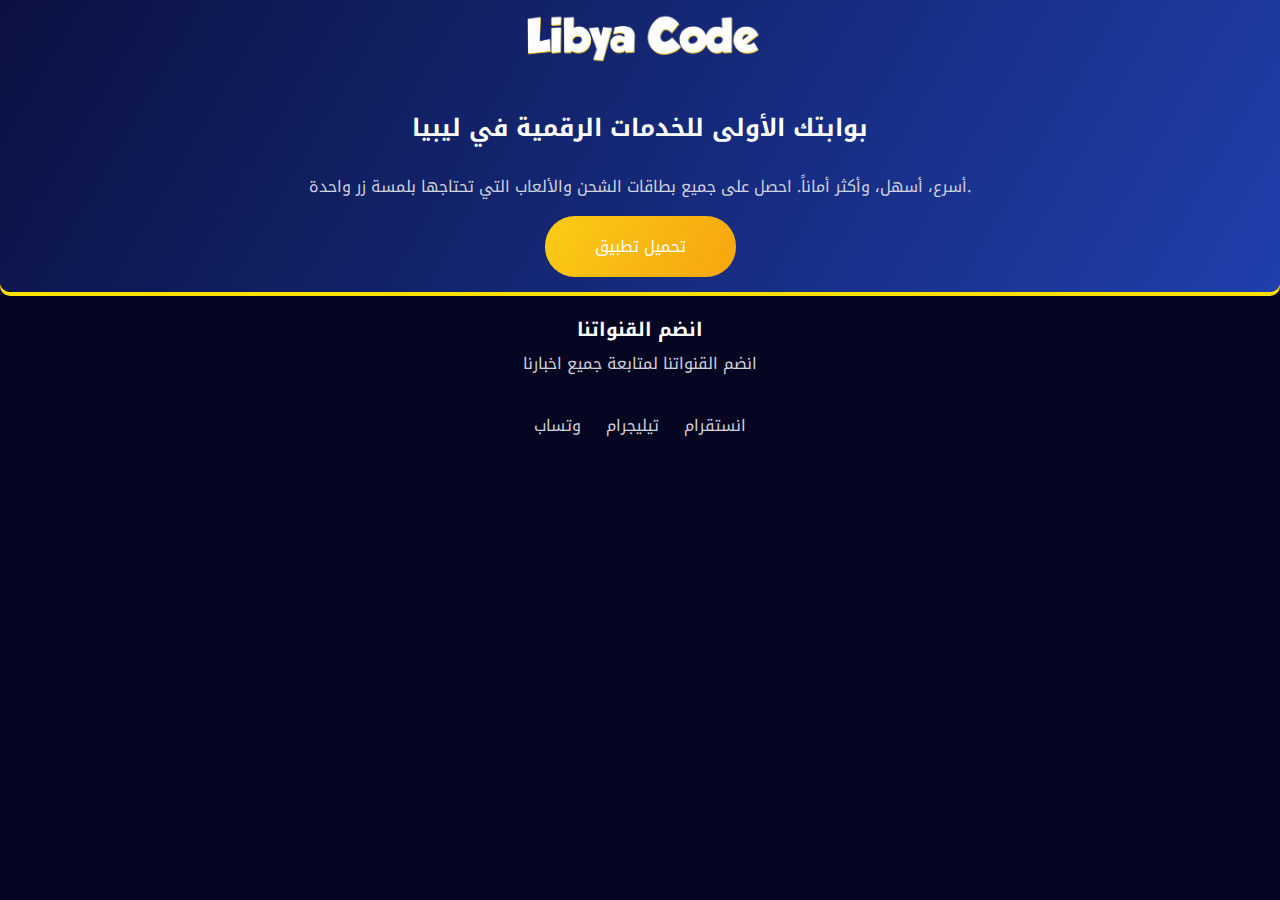
<file: index.html>
<!DOCTYPE html>
<html lang="en">
  <head>
    <meta charset="UTF-8" />
    <meta name="viewport" content="width=device-width, initial-scale=1.0" />
    <meta http-equiv="X-UA-Compatible" content="ie=edge" />
    <title>ليبيا كود</title>
    <link rel="stylesheet" href="style.css" />
  </head>
  <body>
    <div class="hadak">
      <img width="250px" src="441653426 (1).png" alt="" />
      <h2>بوابتك الأولى للخدمات الرقمية في ليبيا</h2>
      <p>
        أسرع، أسهل، وأكثر أماناً. احصل على جميع بطاقات الشحن والألعاب التي
        تحتاجها بلمسة زر واحدة.
      </p>
      <a class="a4" href="https://www.dropbox.com/scl/fi/llo5adbtnt9m7xqu1p4d5/base.apk?rlkey=kw8botin09n8xi54e7yp907gc&st=mfw2nwh3&dl=1" download >تحميل تطبيق</a>
    </div>
    <div class="hdkdld">
      <!-- <img width="90%" class="hdkdld"  src="ookk/689dfdf96d15f3.78231949.webp" alt="" /> -->

      <h3>انضم القنواتنا</h3>
      <p>انضم القنواتنا لمتابعة جميع اخبارنا</p>
      <br>
      <a class="ajyftft3"
        href=" https://www.instagram.com/libya.code?igsh=MTlleDhya3J2OWd5eA==
"
      >انستقرام</a>
      <a class="ahfgdr2"
        href=" https://t.me/abdo_a_storee
"
      >تيليجرام</a>
      <a class="adyrdy1"
        href="https://whatsapp.com/channel/0029Vb70pdCHLHQWrbsah10g
"
      >وتساب</a>
    </div>
  </body>
</html>
</file>
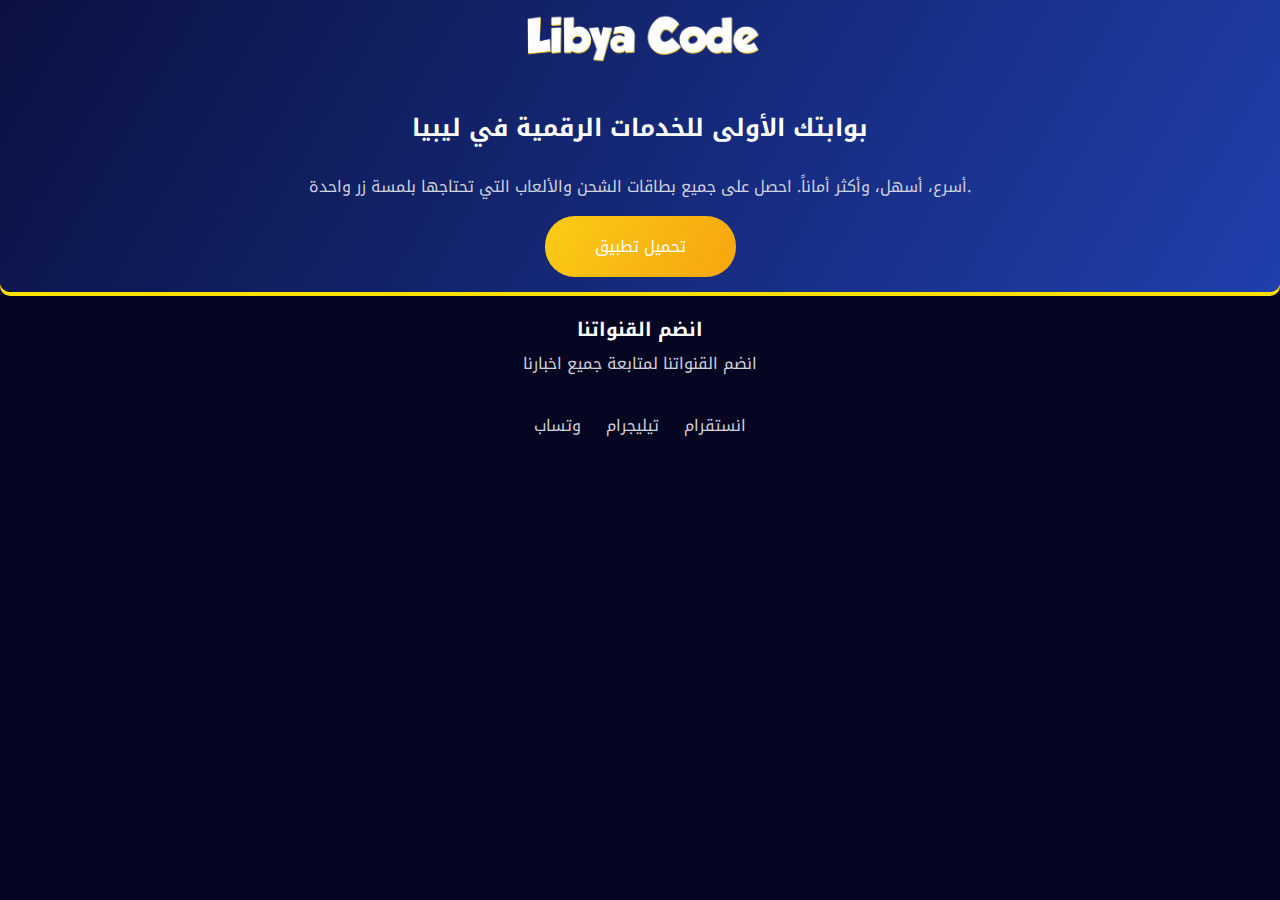
<file: example.html>
<!DOCTYPE html>
<html lang="en">
  <head>
    <meta charset="UTF-8" />
    <meta name="viewport" content="width=device-width, initial-scale=1.0" />
    <meta http-equiv="X-UA-Compatible" content="ie=edge" />
    <title>Document</title>
    <link rel="stylesheet" href="style.css" />
  </head>
  <body>
    <div class="hadak">
      <img width="250px" src="441653426 (1).png" alt="" />
      <h2>بوابتك الأولى للخدمات الرقمية في ليبيا</h2>
      <p>
        أسرع، أسهل، وأكثر أماناً. احصل على جميع بطاقات الشحن والألعاب التي
        تحتاجها بلمسة زر واحدة.
      </p>
      <a class="a4" href="base.apk" download >تحميل تطبيق</a>
    </div>
    <div class="hdkdld">
      <!-- <img width="90%" class="hdkdld"  src="ookk/689dfdf96d15f3.78231949.webp" alt="" /> -->

      <h3>انضم القنواتنا</h3>
      <p>انضم القنواتنا لمتابعة جميع اخبارنا</p>
      <br>
      <a class="ajyftft3"
        href=" https://www.instagram.com/libya.code?igsh=MTlleDhya3J2OWd5eA==
"
      >انستقرام</a>
      <a class="ahfgdr2"
        href=" https://t.me/abdo_a_storee
"
      >تيليجرام</a>
      <a class="adyrdy1"
        href="https://whatsapp.com/channel/0029Vb70pdCHLHQWrbsah10g
"
      >وتساب</a>
    </div>
  </body>
</html>
</file>
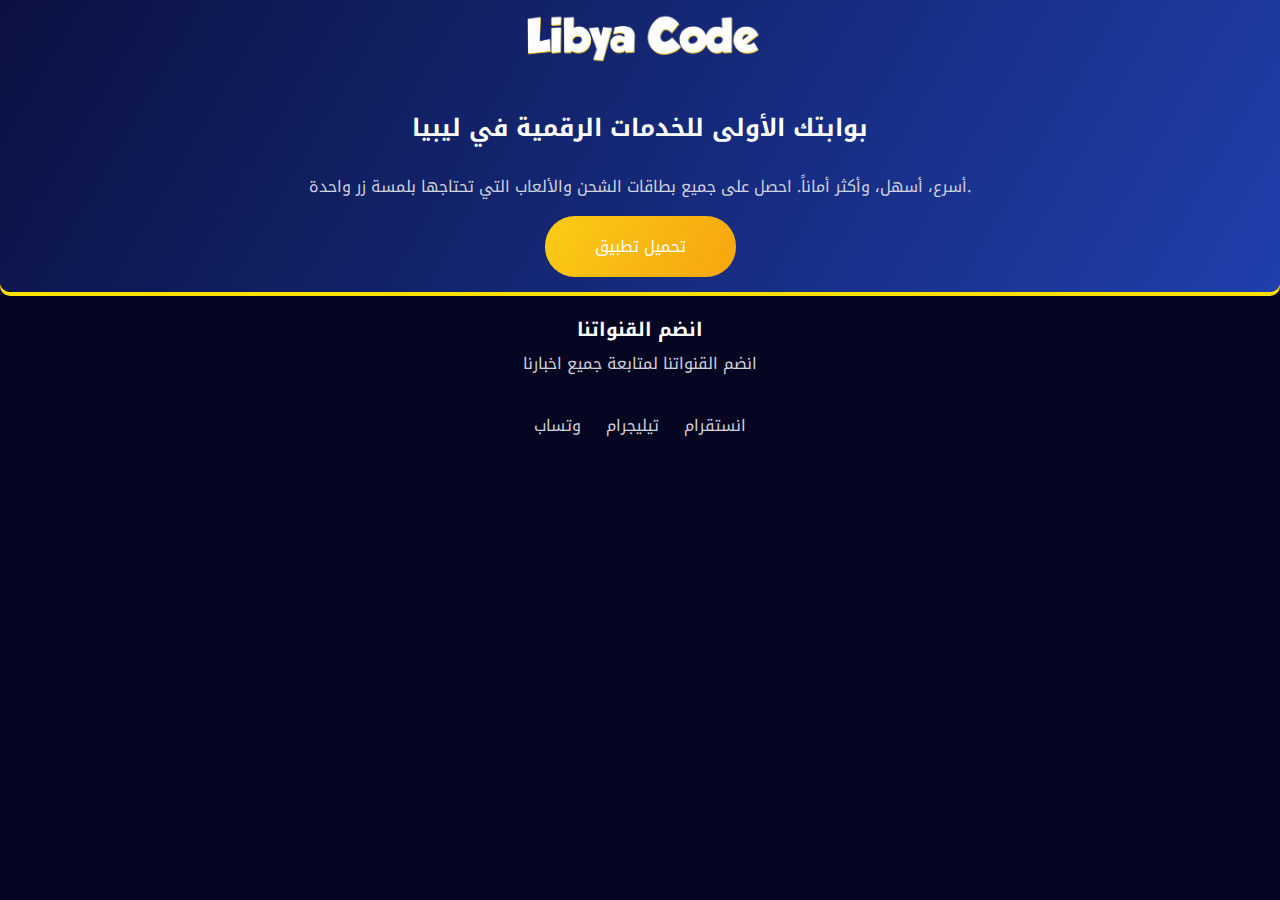
<file: imdn.html>
<!DOCTYPE html>
<html lang="en">
  <head>
    <meta charset="UTF-8" />
    <meta name="viewport" content="width=device-width, initial-scale=1.0" />
    <meta http-equiv="X-UA-Compatible" content="ie=edge" />
    <title>libya code download </title>
    <link rel="stylesheet" href="style.css" />
  </head>
  <body>
    <div class="hadak">
      <img width="250px" src="441653426 (1).png" alt="" />
      <h2>بوابتك الأولى للخدمات الرقمية في ليبيا</h2>
      <p>
        أسرع، أسهل، وأكثر أماناً. احصل على جميع بطاقات الشحن والألعاب التي
        تحتاجها بلمسة زر واحدة.
      </p>
      <a class="a4" href"https://drive.google.com/file/d/1elWoCjDG-7eMXmNkHki27TeCsFW7p-mg/view?usp=drive_link" download >تحميل تطبيق</a>
    </div>
    <div class="hdkdld">
      <!-- <img width="90%" class="hdkdld"  src="ookk/689dfdf96d15f3.78231949.webp" alt="" /> -->

      <h3>انضم القنواتنا</h3>
      <p>انضم القنواتنا لمتابعة جميع اخبارنا</p>
      <br>
      <a class="ajyftft3"
        href=" https://www.instagram.com/libya.code?igsh=MTlleDhya3J2OWd5eA==
"
      >انستقرام</a>
      <a class="ahfgdr2"
        href=" https://t.me/abdo_a_storee
"
      >تيليجرام</a>
      <a class="adyrdy1"
        href="https://whatsapp.com/channel/0029Vb70pdCHLHQWrbsah10g
"
      >وتساب</a>
    </div>
  </body>
</html>
</file>
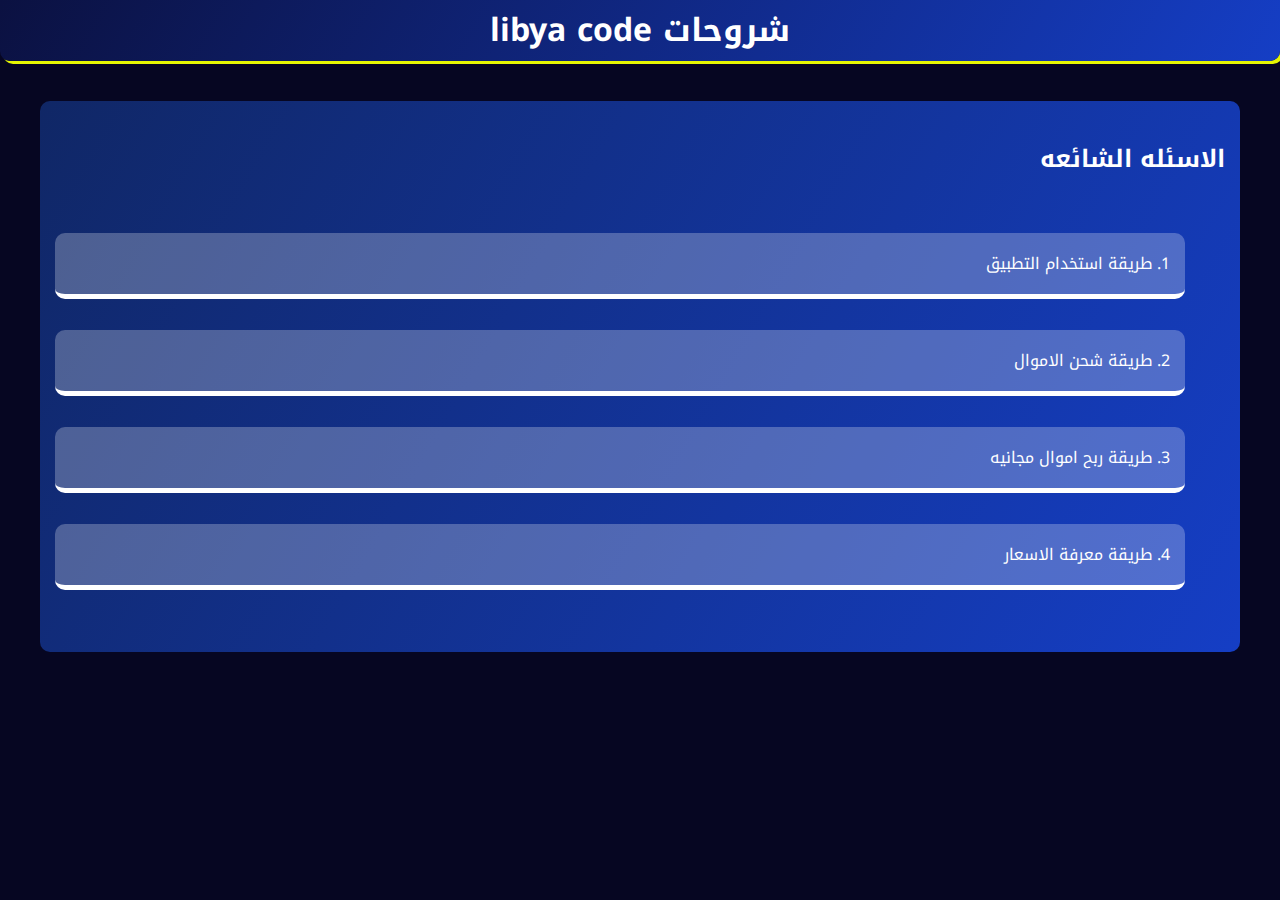
<file: libya.code.html>
<!DOCTYPE html>
<html lang="en">
<head>
    <meta charset="UTF-8">
    <meta name="viewport" content="width=device-width, initial-scale=1.0">
    <title>شروحات تطبيق</title>
    <link rel="stylesheet" href="/styl.css">
</head>
<body>
     <div class="avlknl">
      <h1>شروحات libya code</h1>
    <a class="arrow" href="ndex.html"><i class="fi fi-br-arrow-small-left"></i></a>
    </div>
    
    <div class="oolipi">
        <h2>الاسئله الشائعه</h2>
        <ol>
            <a class="bhhkkh" href="libya-code/1.html"><li>طريقة استخدام التطبيق</li></a>
            <a class="bhhkkh" href=""><li>طريقة شحن الاموال </li></a>
            <a class="bhhkkh" href=""><li>طريقة ربح اموال مجانيه </li></a>
            <a class="bhhkkh" href=""><li>طريقة معرفة الاسعار </li></a>
        </ol>
    </div>

</body>
</html>
</file>
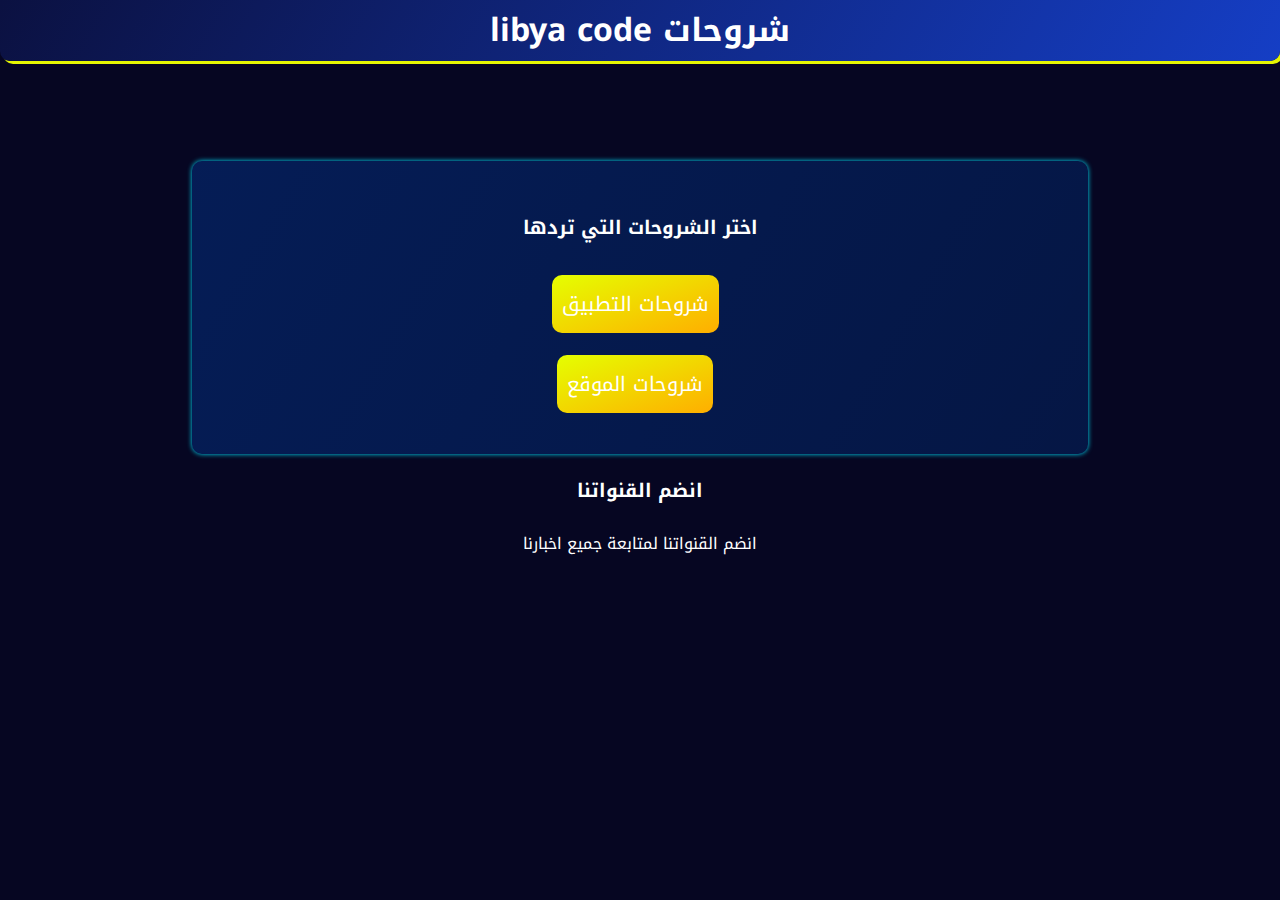
<file: ndex.html>
<!DOCTYPE hjlnllltml>
<html lang="en">
  <head>
    <meta charset="UTF-8" />
    <meta name="viewport" content="width=device-width, initial-scale=1.0" />
    <meta http-equiv="X-UA-Compatible" content="ie=edge" />
    <title>libya code download</title>
    <link rel="stylesheet" href="styl.css" />
  </head>
  <body>
    <div class="avlknl">
      <h1>شروحات libya code</h1>
    </div>
    <div class="skmmlkm">
      <h3>اختر الشروحات التي تردها</h3>
      <a class="djhkkik" href="libya.code.html">شروحات التطبيق </a>
      <br />
      <a class="djhkkik" href="">شروحات الموقع </a>
    </div>
    <div class="hdkdld">
      <h3>انضم القنواتنا</h3>
      <p>انضم القنواتنا لمتابعة جميع اخبارنا</p>
      <br />
      <a
        class="ajyftft3"
        href=" https://www.instagram.com/libya.code?igsh=MTlleDhya3J2OWd5eA==
"
        ><i class="fi fi-brands-instagram"></i
      ></a>
      <a
        class="ahfgdr2"
        href=" https://t.me/abdo_a_storee
"
        ><i class="fi fi-brands-telegram"></i
      ></a>
      <a
        class="adyrdy1"
        href="https://whatsapp.com/channel/0029Vb70pdCHLHQWrbsah10g
"
        ><i class="fi fi-brands-whatsapp"></i
      ></a>
    </div>
    <br />
    <br />
  </body>
</html>
</file>
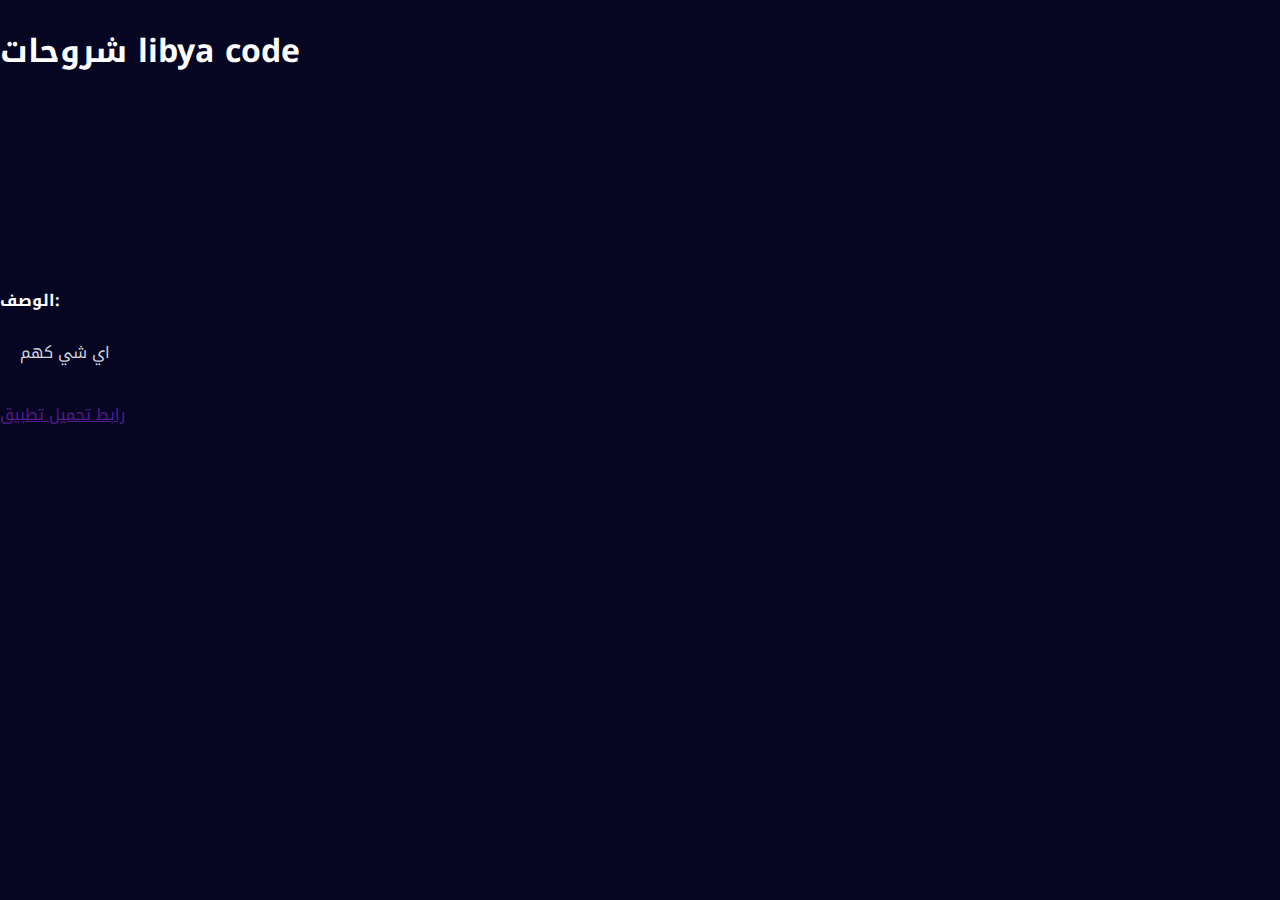
<file: libya-code/1.html>
<!DOCTYPE html>
<html lang="en">
<head>
    <meta charset="UTF-8">
    <meta name="viewport" content="width=device-width, initial-scale=1.0">
    <title>
    شروحات ليبيا كود
    </title>
    <link rel="stylesheet" href="../style.css">
</head>
<body>
    <div class="avlknl">
      <h1>شروحات libya code</h1>
    <a class="arrow" href="/libya.code.html"><i class="fi fi-br-arrow-small-left"></i></a>
    </div>
   <div class="video-libya-code">
    <iframe style="border-radius: 10px;" src="https://www.youtube.com/embed/I8bHMMOEua0?si=F92ZUlawnNtr3okD" frameborder="0" allowfullscreen></iframe>
    <div class="kbhkhbj">
        <h4 class="h4">الوصف:</h4>
        <p class="p1">اي شي كهم</p>
    </div>
    <br>
    <a class="tfutfu" href="">رابط تحميل تطبيق</a>
</div>


</body>

</html>
</file>
<file: style.css>
@import url("https://fonts.googleapis.com/css2?family=Noto+Kufi+Arabic:wght@100..900&display=swap");
@import url("https://cdn-uicons.flaticon.com/3.0.0/uicons-brands/css/uicons-brands.css");
body {
  background-color: #060622;
  color: #fff;
  font-family: "Noto Kufi Arabic", sans-serif;
  font-optical-sizing: auto;
  font-style: normal;
  margin: 0px;
}

.hadak {
  background-image: linear-gradient(120deg, #0b1141, #1f3fac);
  text-align: center;
  box-shadow: 0px 4px 0px #ffe100;
  border-radius: 0px 0px 10px 10px;
}
.ghir {
  text-align: center;
}
.a4 {
  background-image: linear-gradient(120deg, #facc16, #f6a50d);
  padding: 15px 50px;
  line-height: 90px;
  color: #fff;
  border-radius: 30px;
  text-decoration: none;
}
h2,
p {
  margin-left: 20px;
  margin-right: 20px;
}
p {
  color: #d0d4dd;
  margin-bottom: 0px;
  margin-top: 0;
  padding-bottom: 0px;
}

.hdkdld {
  text-align: center;
  margin-top: 20px;
}
.hdkdld {
  border-radius: 10px;
}
.ajyftft3 {
  color: #d0d4dd;
  margin: 10px;
  text-decoration: none;
}
.ahfgdr2 {
  color: #d0d4dd;
  margin: 10px;
  text-decoration: none;
}
.adyrdy1 {
  color: #d0d4dd;
  margin: 10px;
  text-decoration: none;
}
.fi fi-brands-whatsapp,
fi fi-brands-telegram,
fi fi-brands-instagram {
  
  width: 10px;
}
h3{
  margin-bottom: 0;
}
</file>
<file: styl.css>
@import url("https://fonts.googleapis.com/css2?family=Noto+Kufi+Arabic:wght@100..900&display=swap");
@import url("https://cdn-uicons.flaticon.com/3.0.0/uicons-brands/css/uicons-brands.css");
@import url('https://cdn-uicons.flaticon.com/3.0.0/uicons-bold-rounded/css/uicons-bold-rounded.css');

body {
  background-color: #060622;
  color: #fff;
  font-family: "Noto Kufi Arabic", sans-serif;
  font-optical-sizing: auto;
  font-style: normal;
  margin: 0;
}
/* ديف الرئسيه */
.avlknl {
  direction: rtl;
  text-align: center;
  background-image: linear-gradient(120deg, #0b1141, #153ec5);
  border-radius: 0 0 10px 10px;
  box-shadow: 3px 3px rgb(229, 245, 2);
}
h1{
  margin: 0;
  display: inline;
}
.arrow{
  font-size: 30px;
  position: absolute;
  left: 30px;
  top: 8px;
  color: #fff;
  text-decoration: none;
}
.skmmlkm {
  text-align: center;
  background-image: linear-gradient(
    120deg,
    rgba(0, 100, 250, 0.24),
    rgba(0, 110, 255, 0.158)
  );
  margin-top: 100px;
  margin-left: 15%;
  margin-right: 15%;
  padding: 30px;
  overflow: hidden;
  border-radius: 10px;
  box-shadow: 0 0 5px rgb(0, 225, 255);
}
.djhkkik {
  color: #fff;
  text-decoration: none;
  background-image: linear-gradient(160deg, rgb(229, 255, 0), rgb(255, 174, 0));
  font-size: 20px;
  padding: 10px;
  border-radius: 10px;
  margin-right: 10px;
  line-height: 80px;
}
.hdkdld{
  text-align: center;

}

p{
  margin: 0 ;
}
.adyrdy1{
  color: #fff;
  text-decoration: none;
  font-size: 20px;
}
.ajyftft3{
  color: #fff;
  text-decoration: none;
  font-size: 20px;
}
.ahfgdr2{
  color: #fff;
  text-decoration: none;
  margin: 4px;
  font-size: 20px;
}
/* صفحة الاسئله الشائعه */
.oolipi{
  margin: 40px;
  padding: 15px;
  border-radius: 10px ;
  text-align: right;
  direction: rtl;
  background-image: linear-gradient(120deg, #102766, #153ec5) ;
}
.bhhkkh{
  text-decoration: none;
  color: #fff;
  padding: 10px;
}
li{
  background-color: rgba(255, 255, 255, 0.26);
  padding: 15px;
  border-bottom: 5px solid  ;
  list-style-position: inside;
  border-radius: 10px;
}
/* الاجوبه */
.video-libya-code{
  background-image: linear-gradient(120deg, #102766, #153ec5) ;
  border-radius: 10px;
  text-align: center;
  margin: 30px;
  padding: 10px;
  direction: rtl;
}
.kbhkhbj{
  background-color: #ffffff34;
  padding: 0 10px 10px 0px; 
  border-radius: 10px;
  text-align: right;
}
.h4{
  margin-bottom: 0;
}
.tfutfu{
  color: #fff;
  text-decoration: none;
  background-color: rgb(255, 208, 0);
  padding: 5px;
  border-radius: 10px;
}

/* .spkpkm{
  height: 200px;
  width: 200px;
  background-color: black;
}
.spkpkm:hover{
  background-color: aqua;
}
.spkpkm:active{
  background-color: blue;
} */
</file>
